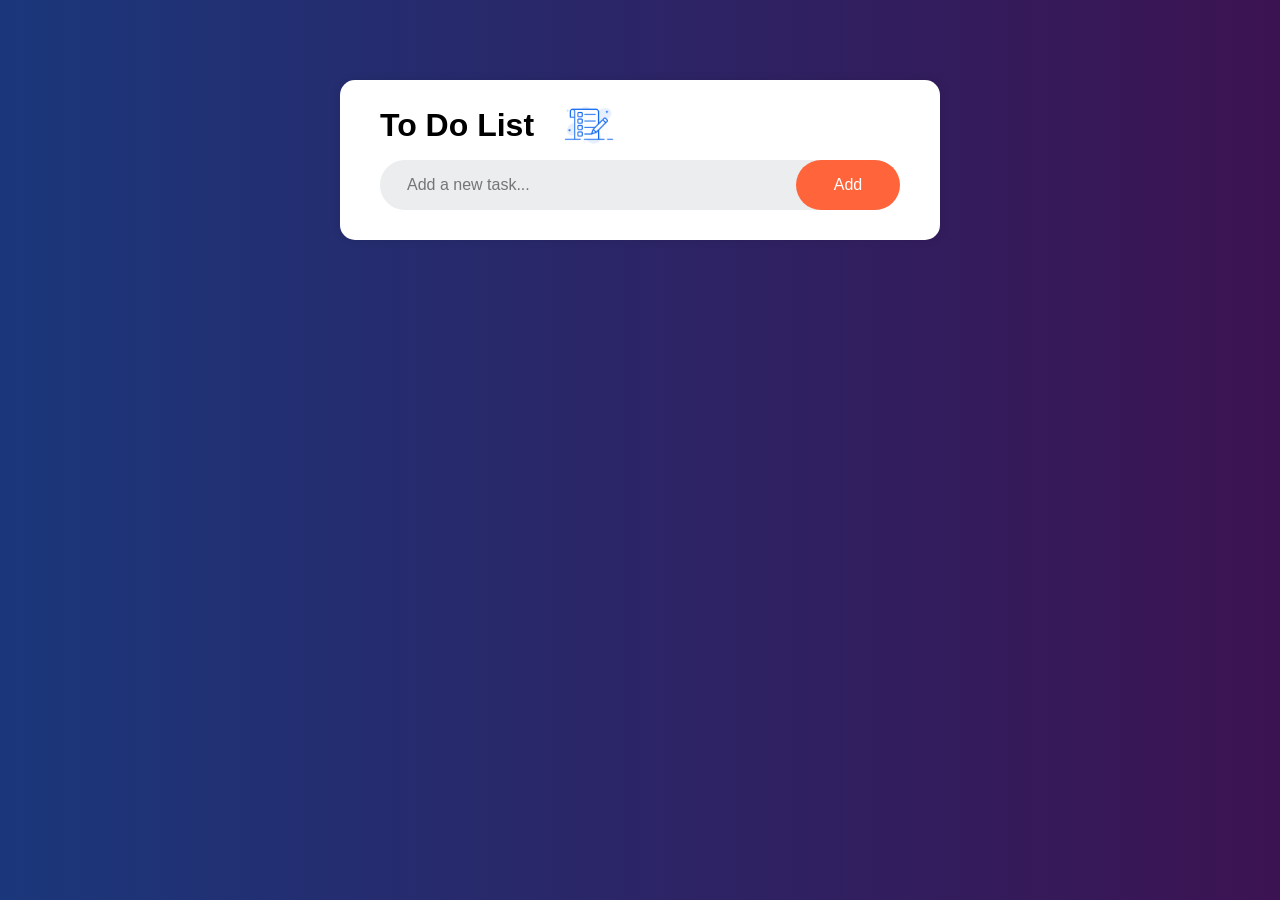
<file: index.html>
<!DOCTYPE html>
<html lang="en">

<head>
    <meta charset="UTF-8">
    <meta name="viewport" content="width=device-width, initial-scale=1.0">
    <title>To Do List</title>
    <link rel="stylesheet" href="style.css">
    <script src="script.js" defer></script>
    <link href="https://fonts.googleapis.com/icon?family=Material+Icons" rel="stylesheet">
</head>

<body>
    <div class="container">
        <div class="header">
            <h1>To Do List</h1>
            <img src="./icon.png" alt="ToDo List">
        </div>
        <div class="input-section">
            <input type="text" id="taskInput" placeholder="Add a new task...">
            <button class="clear-btn">&times;</button>
            <button class="add-btn" id="addTaskBtn">Add</button>
        </div>
        <div class="task-list">
            <ul id="taskList">
            </ul>
        </div>
    </div>
</body>

</html>
</file>
<file: style.css>
* {
    margin: 0;
    padding: 0;
    box-sizing: border-box;
    font-family: 'Poppins', sans-serif;
}

body {
    background: linear-gradient(to right, #1b377b, #3c1352);
    color: #000;
    font-size: 16px;
    line-height: 24px;
    font-weight: 400;
}

.container {
    background-color: #fff;
    padding: 20px 40px;
    border-radius: 15px;
    box-shadow: 0 0 10px rgba(0, 0, 0, 0.1);
    max-width: 600px;
    margin: 80px auto;
    display: flex;
    flex-direction: column;
    gap: 10px;
}

.header {
    display: flex;
    gap: 30px;
    align-items: center;
}

.header img {
    width: 50px;
    height: 50px;
}

.input-section {
    position: relative;
}

.input-section input {
    width: 100%;
    height: 50px;
    padding: 10px 25% 10px 25px;
    border: 2px solid #ebedee;
    background-color: #ebedee;
    border-radius: 40px;
    font-size: 16px;
}
.input-section input:focus {
    outline: none;
    border-color: #ff643a;
    box-shadow: 0 0 5px rgba(255, 100, 58, 0.5);
    background-color: #fff;
}
.input-section .clear-btn {
    position: absolute;
    right: 21%;
    top: 50%;
    transform: translateY(-50%);
    /* height: 100%; */
    width: 20px;
    border-radius: 100%;
    color: #fff;
    background-color: rgb(161, 161, 161);
    border: 1px solid #fff;
    cursor: pointer;
    font-size: 16px;
    display: none;
}

.input-section .add-btn {
    position: absolute;
    right: 0;
    top: 0;
    height: 100%;
    width: 20%;
    background-color: #ff643a;
    color: #fff;
    border: none;
    border-radius: 40px;
    cursor: pointer;
    font-size: 16px;
}
.input-section .add-btn:hover {
    background-color: #e5532b;
}
ul {
    list-style: none;
}

ul li {
    display: flex;
    justify-content: space-between;
    align-items: center;
    padding: 10px;
    border-radius: 10px;
    /* background-color: #f0f0f0; */
    margin-bottom: 10px;
}

.task-info {
    display: flex;
    align-items: center;
    align-content: center;
    gap: 15px;
}

.task-info span {
    cursor: pointer;
    max-width: 400px;
}

.check-icon-wrapper {
    display: flex;
    align-items: center;
    justify-content: center;
    width: 20px;
    height: 20px;
    border: 2px solid #999999;
    border-radius: 100%;
    cursor: pointer;
}

.check-icon {
    font-size: 20px;
    color: #ff643a;
    display: none;
}

.delete-icon {
    cursor: pointer;
}

.completed span {
    /* text-decoration: line-through; */
    color: #888888;
    font-style: italic;
}

.completed .check-icon {
    display: block;
}
</file>
